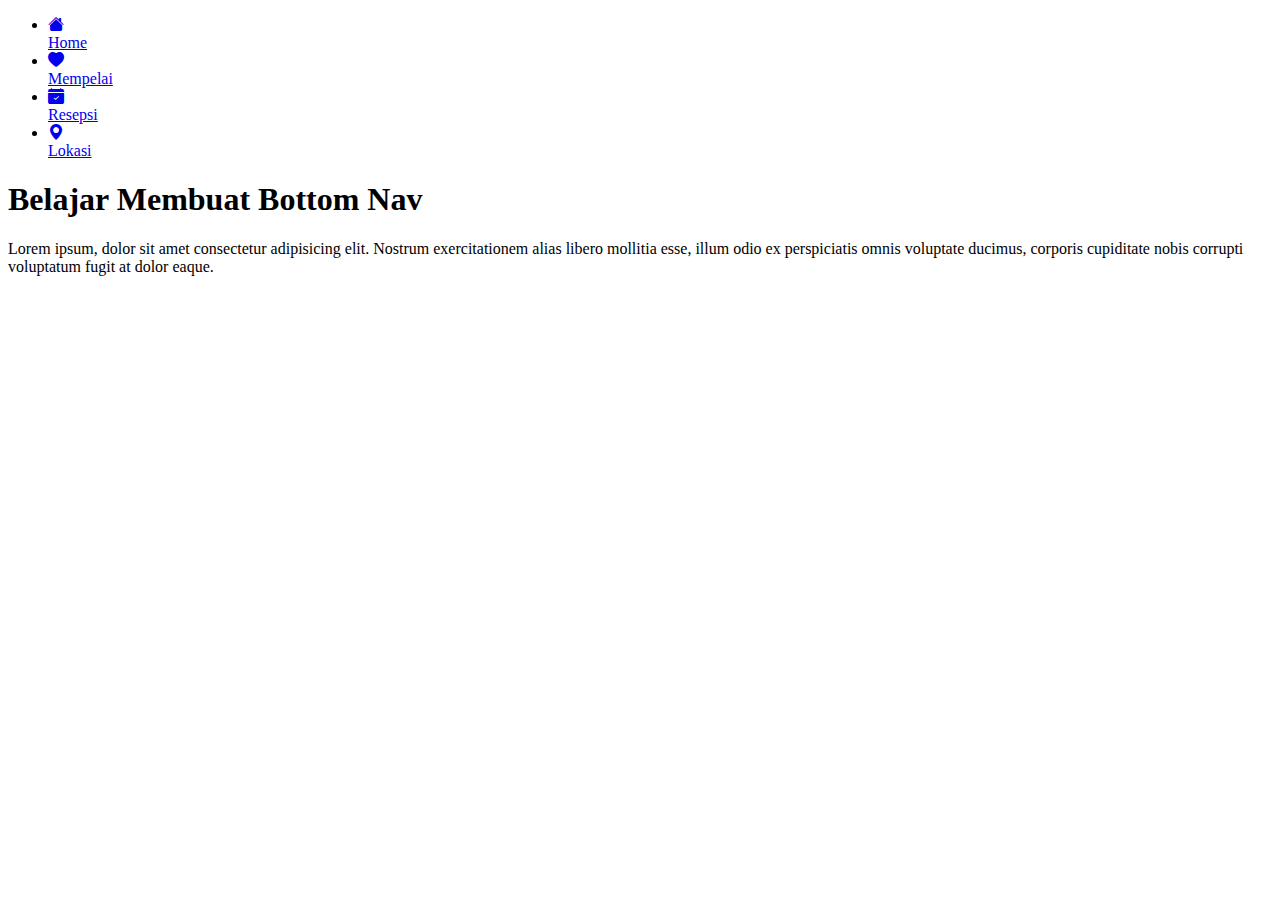
<file: nav.html>
<!doctype html>
<html lang="en">

<head>
    <!-- Required meta tags -->
    <meta charset="utf-8">
    <meta name="viewport" content="width=device-width, initial-scale=1">

    <!-- Bootstrap CSS -->
    <link href="https://cdn.jsdelivr.net/npm/bootstrap@5.0.2/dist/css/bootstrap.min.css" rel="stylesheet"
        integrity="sha384-EVSTQN3/azprG1Anm3QDgpJLIm9Nao0Yz1ztcQTwFspd3yD65VohhpuuCOmLASjC" crossorigin="anonymous">

    <!-- Icon -->
    <link rel="stylesheet" href="https://cdn.jsdelivr.net/npm/bootstrap-icons@1.6.1/font/bootstrap-icons.css">

    <title>navbar wedding</title>
</head>

<body>
    <nav class="navbar navbar-dark bg-dark navbar-expand d-md-none d-lg-none d-xl-none fixed-bottom">
        <ul class="navbar-nav nav-justified w-100">
            <li class="nav-item">
                <a href="#home" class="nav-link">
                    <i class="bi bi-house-fill"></i>
                    <br />
                    Home</a>
            </li>
            <li class="nav-item">
                <a href="#wedding" class="nav-link">
                    <i class="bi bi-heart-fill"></i>

                    <br />
                    Mempelai
                </a>
            </li>
            <li class="nav-item">
                <a href="#resepsi" class="nav-link">
                    <i class="bi bi-calendar-check-fill"></i>
                    <br />
                    Resepsi</a>
            </li>
            <!-- <li class="nav-item">
                <a href="#" class="nav-link">Gallery</a>
            </li> -->
            <li class="nav-item">
                <a href="#lokasi" class="nav-link">
                    <i class="bi bi-geo-alt-fill"></i>
                    <br />
                    Lokasi</a>
            </li>



        </ul>
    </nav>

    <article class="container py-5">
        <h1 class="h1">Belajar Membuat Bottom Nav</h1>
        <p>Lorem ipsum, dolor sit amet consectetur adipisicing elit. Nostrum exercitationem alias libero mollitia esse,
            illum odio ex perspiciatis omnis voluptate ducimus, corporis cupiditate nobis corrupti voluptatum fugit at
            dolor eaque.</p>
    </article>

    <!-- Optional JavaScript; choose one of the two! -->

    <!-- Option 1: Bootstrap Bundle with Popper -->
    <script src="https://cdn.jsdelivr.net/npm/bootstrap@5.0.2/dist/js/bootstrap.bundle.min.js"
        integrity="sha384-MrcW6ZMFYlzcLA8Nl+NtUVF0sA7MsXsP1UyJoMp4YLEuNSfAP+JcXn/tWtIaxVXM" crossorigin="anonymous">
    </script>

    <!-- Option 2: Separate Popper and Bootstrap JS -->
    <!--
    <script src="https://cdn.jsdelivr.net/npm/@popperjs/core@2.9.2/dist/umd/popper.min.js" integrity="sha384-IQsoLXl5PILFhosVNubq5LC7Qb9DXgDA9i+tQ8Zj3iwWAwPtgFTxbJ8NT4GN1R8p" crossorigin="anonymous"></script>
    <script src="https://cdn.jsdelivr.net/npm/bootstrap@5.0.2/dist/js/bootstrap.min.js" integrity="sha384-cVKIPhGWiC2Al4u+LWgxfKTRIcfu0JTxR+EQDz/bgldoEyl4H0zUF0QKbrJ0EcQF" crossorigin="anonymous"></script>
    -->
</body>

</html>
</file>
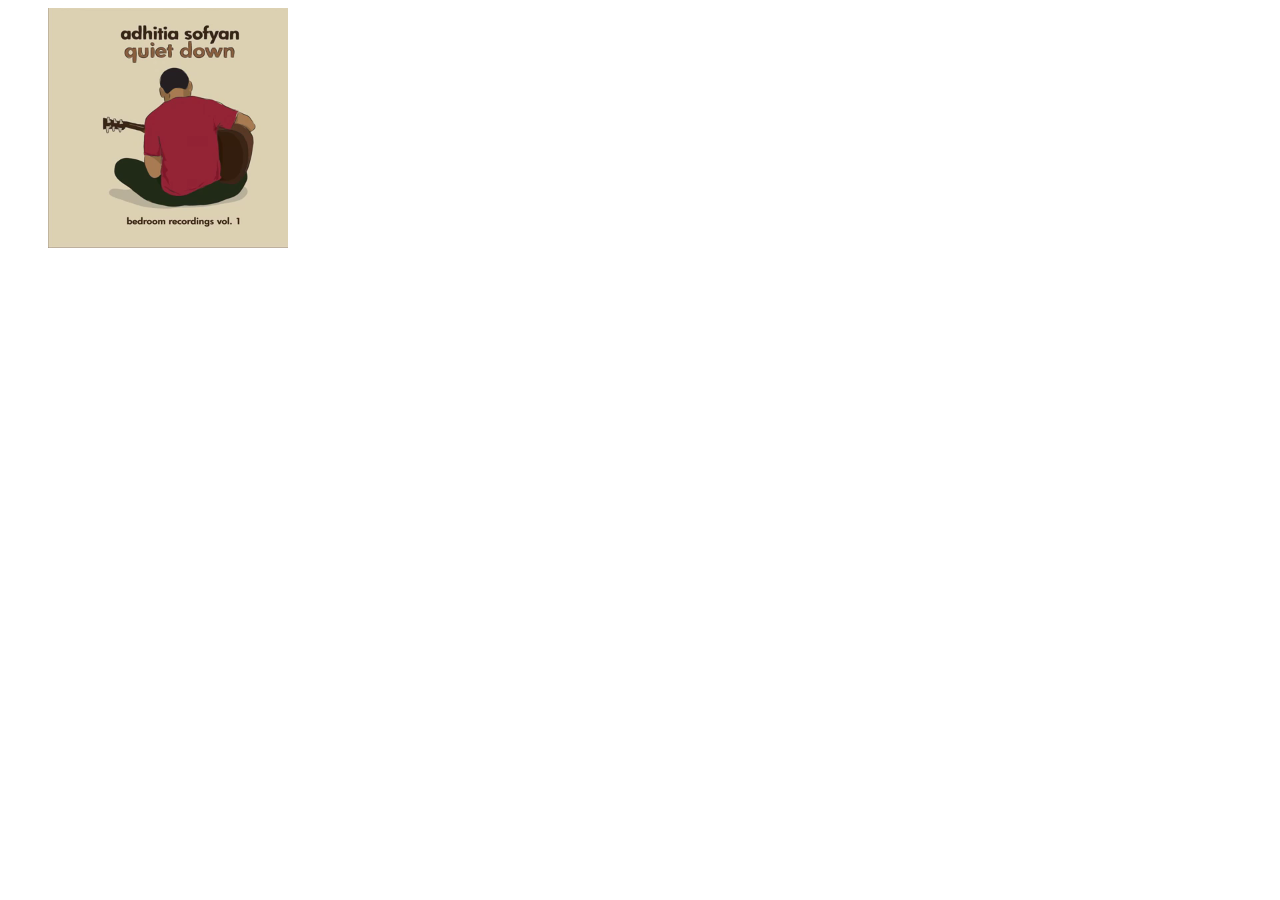
<file: video.html>
<!DOCTYPE html>
<html lang="en">

<head>
    <meta charset="UTF-8">
    <meta name="viewport" content="width=device-width, initial-scale=1.0">
    <title>Document</title>
</head>

<body>

    <video width="320" height="240" autoplay muted>
        <source src="music/number_one.mp4" type="video/mp4">
        Your browser does not support the video tag.
    </video>


    <!-- <audio controls autoplay>
        <source src="music/the_wings_of_love.mp3" type="audio/mpeg">
    </audio> -->

    <!-- <audio autoplay loop>
        <source src="music/the_wings_of_love.mp3">
    </audio>


    <button onclick="play">Play</button>

    <script>
        const myVideo = document.getElementById("video1");

        function play() {
            myVideo.play();

        }
    </script> -->
</body>

</html>
</file>
